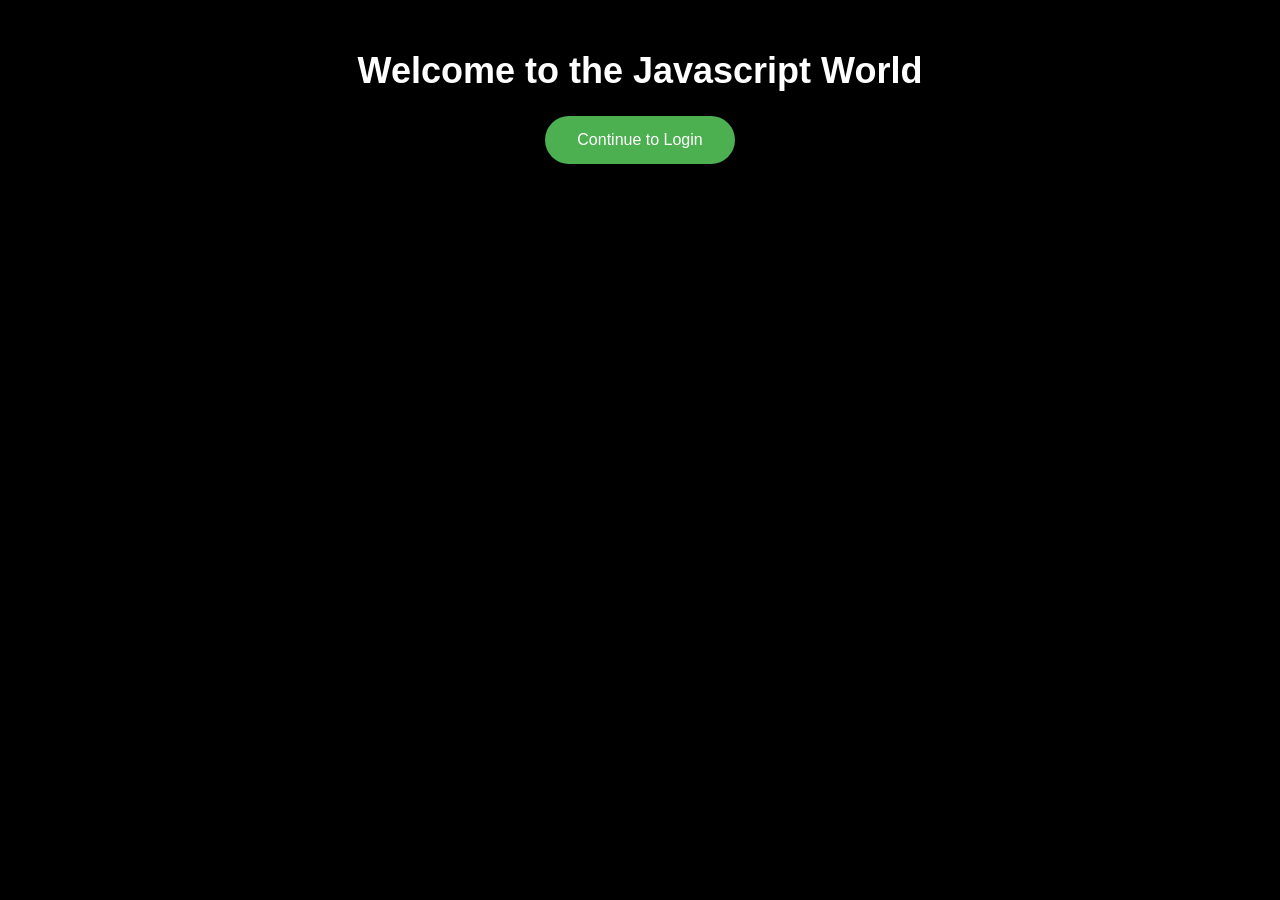
<file: index.html>
<!DOCTYPE html>
<html lang="en">
<head>
    <link rel="stylesheet" href="style.css">
    <meta charset="UTF-8">
    <meta name="viewport" content="width=device-width, initial-scale=1.0">
    <title>Javascript</title>
</head>
<body>
    <div class="container">
        <h1> Welcome to the Javascript World</h1>
        <!-- <button onclick="displayWelcomeMessage()">User Details</button> -->
         <a href="form.html"><button>Continue to Login</button></a>
        
        <div id="output"></div>
    </div>

    <script src="./script.js"></script>
</body>
</html>
</file>
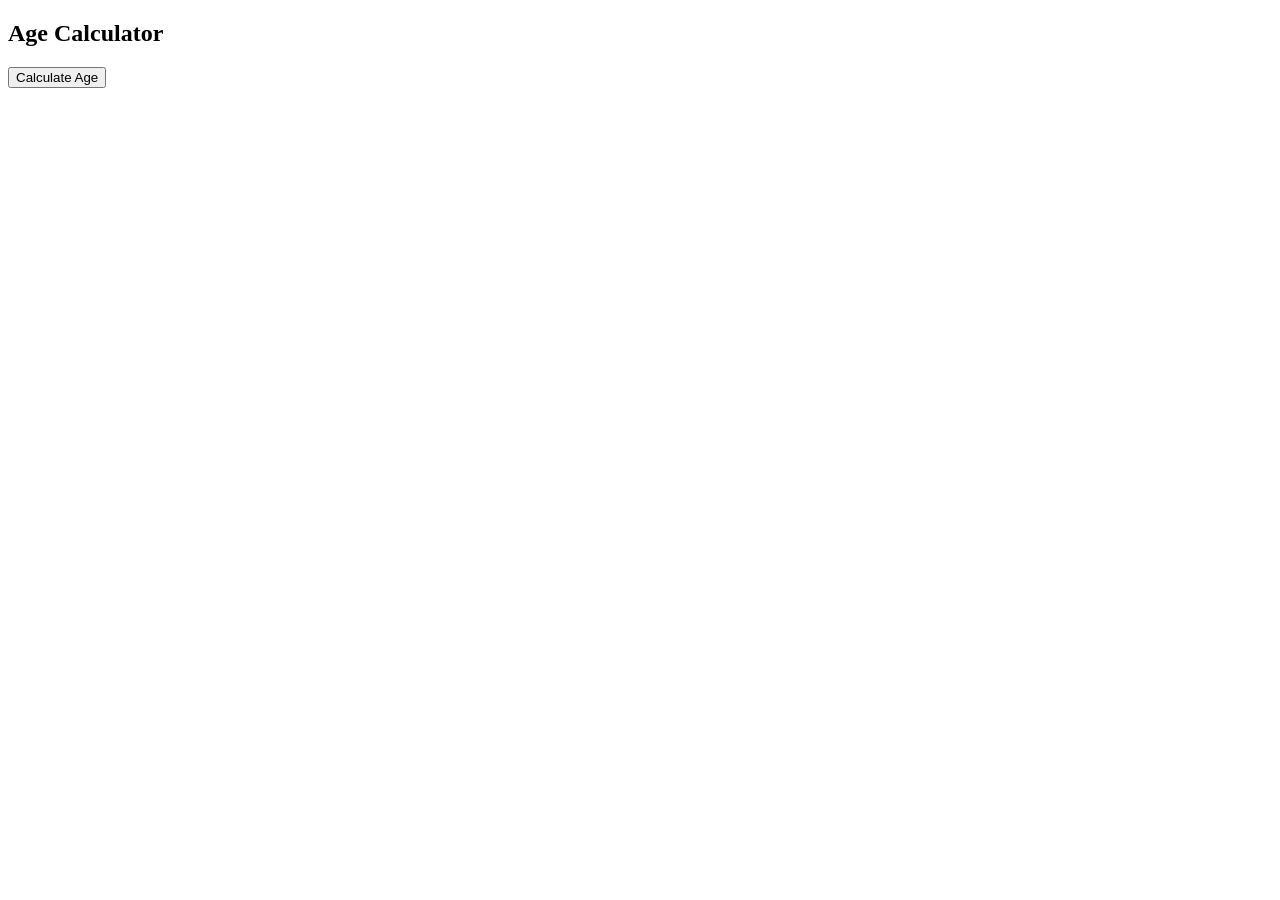
<file: LAB-JS/Age-calculator/index.html>
<!DOCTYPE html>
<html lang="en">
<head>
    <meta charset="UTF-8">
    <meta name="viewport" content="width=device-width, initial-scale=1.0">
    <title>Age Calculator</title>
</head>
<body>
    <h2>Age Calculator</h2>
    <button onclick="calculateAge()">Calculate Age</button>
    <p id="result"></p>
    
    <script src="script.js"></script>
</body>
</html>
</file>
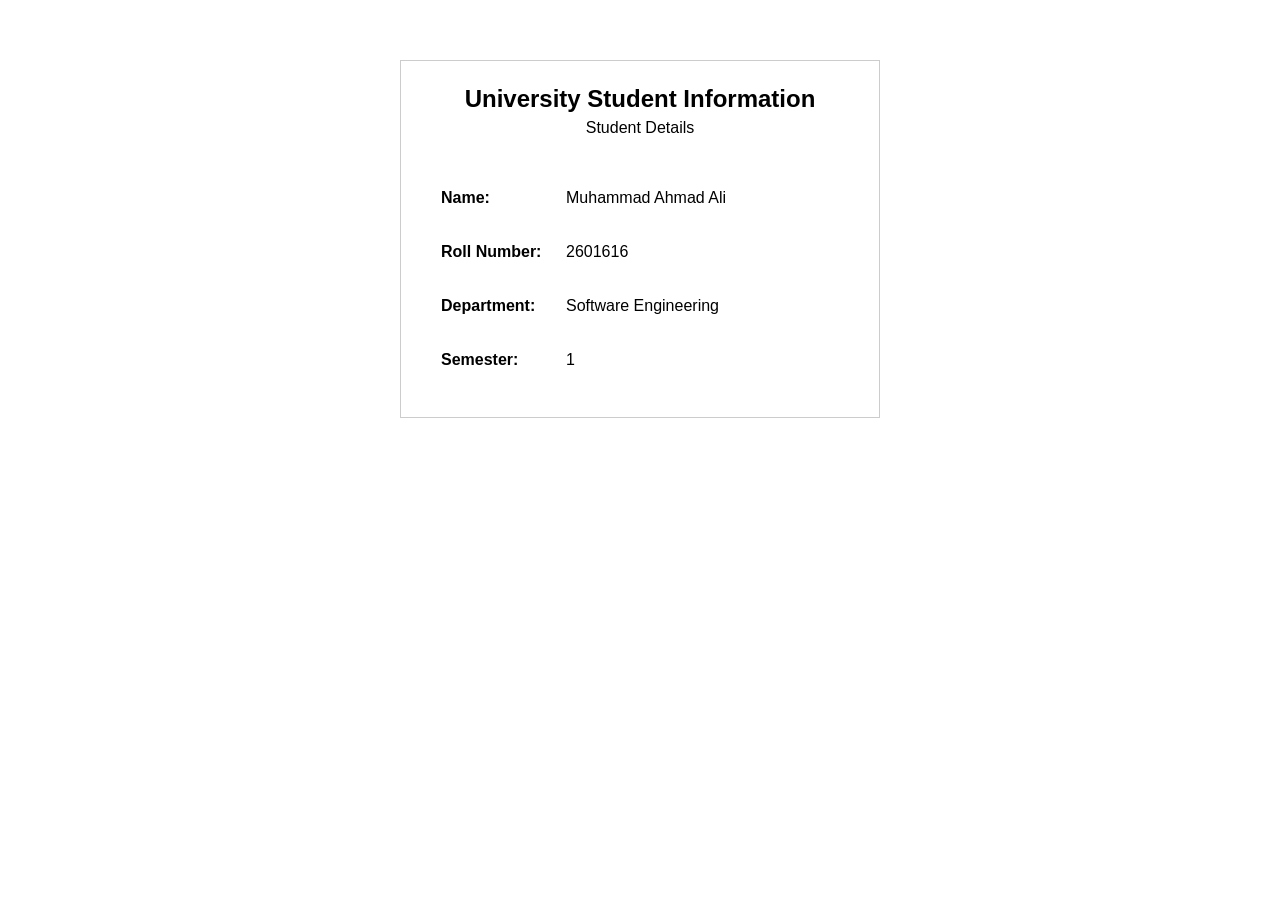
<file: LAB-JS/student-information/index.html>
<!DOCTYPE html>
<html lang="en">
<head>
    <meta charset="UTF-8">
    <meta name="viewport" content="width=device-width, initial-scale=1.0">
    <title>Student-Information</title>
    <link rel="stylesheet" href="style.css">
</head>
<body>
    <h1>University Student Information</h1>
    <h2>Student Details</h2>

    <p id="studentName"></p>
    <p id="rollNumber"></p>
    <p id="department"></p>
    <p id="semester"></p>

    <script src="script.js"></script>
</body>
</html>
</file>
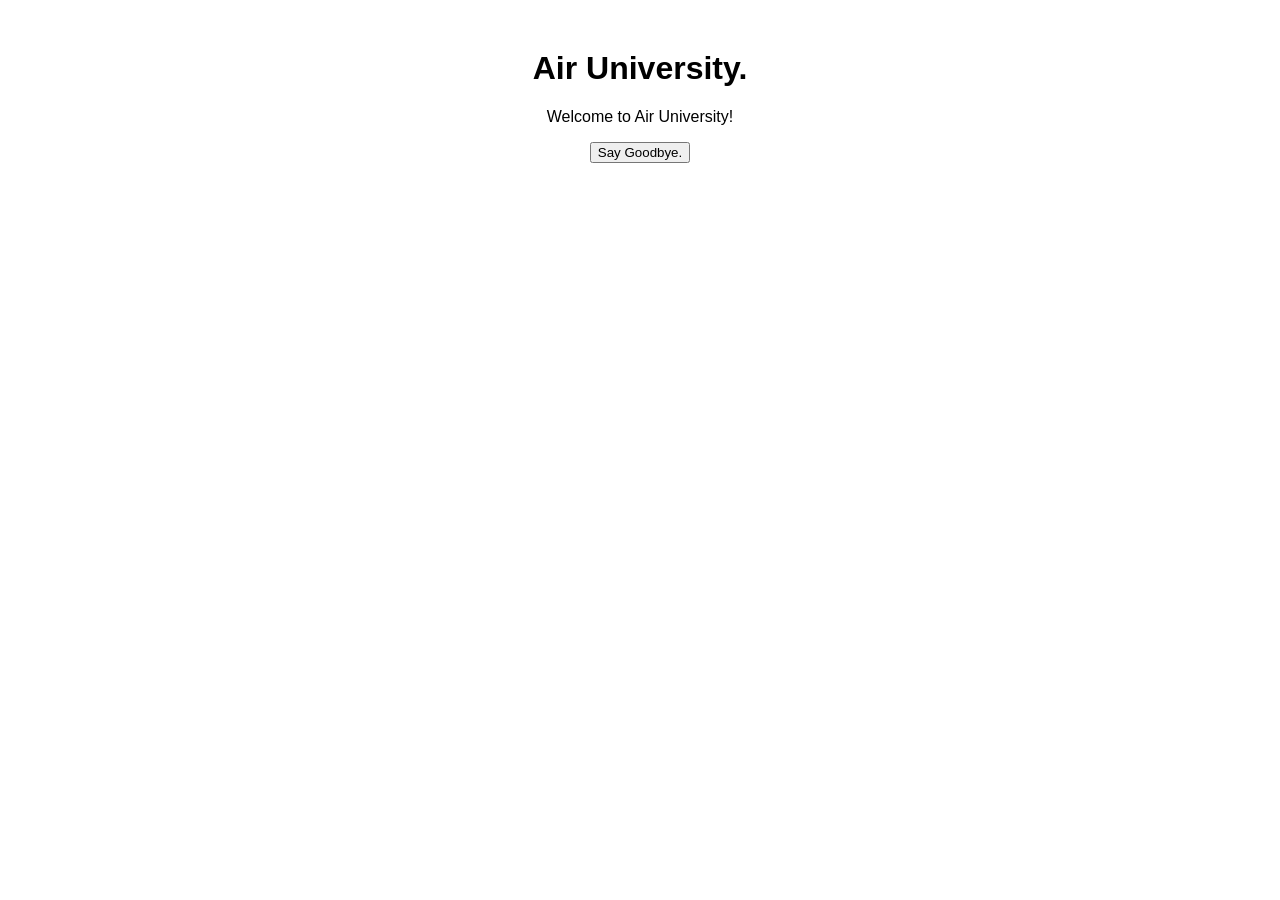
<file: LAB-JS/Welcome-and-Goodbye/index.html>
<!DOCTYPE html>
<html lang="en">
<head>
    <meta charset="UTF-8">
    <meta name="viewport" content="width=device-width, initial-scale=1.0">
    <title>Lab Task 3</title>
    <style>
        body {
            font-family: Arial, sans-serif;
            text-align: center;
            margin-top: 50px;
        }
    </style>
</head>
<body>
    <h1>Air University.</h1>
    <p id="message">Welcome to Air University!</p>
    <button id="goodbye-btn">Say Goodbye.</button>
    <script src="https://code.jquery.com/jquery-3.7.1.min.js"></script>
    <script src="./script.js"></script>
</body>
</html>
</file>
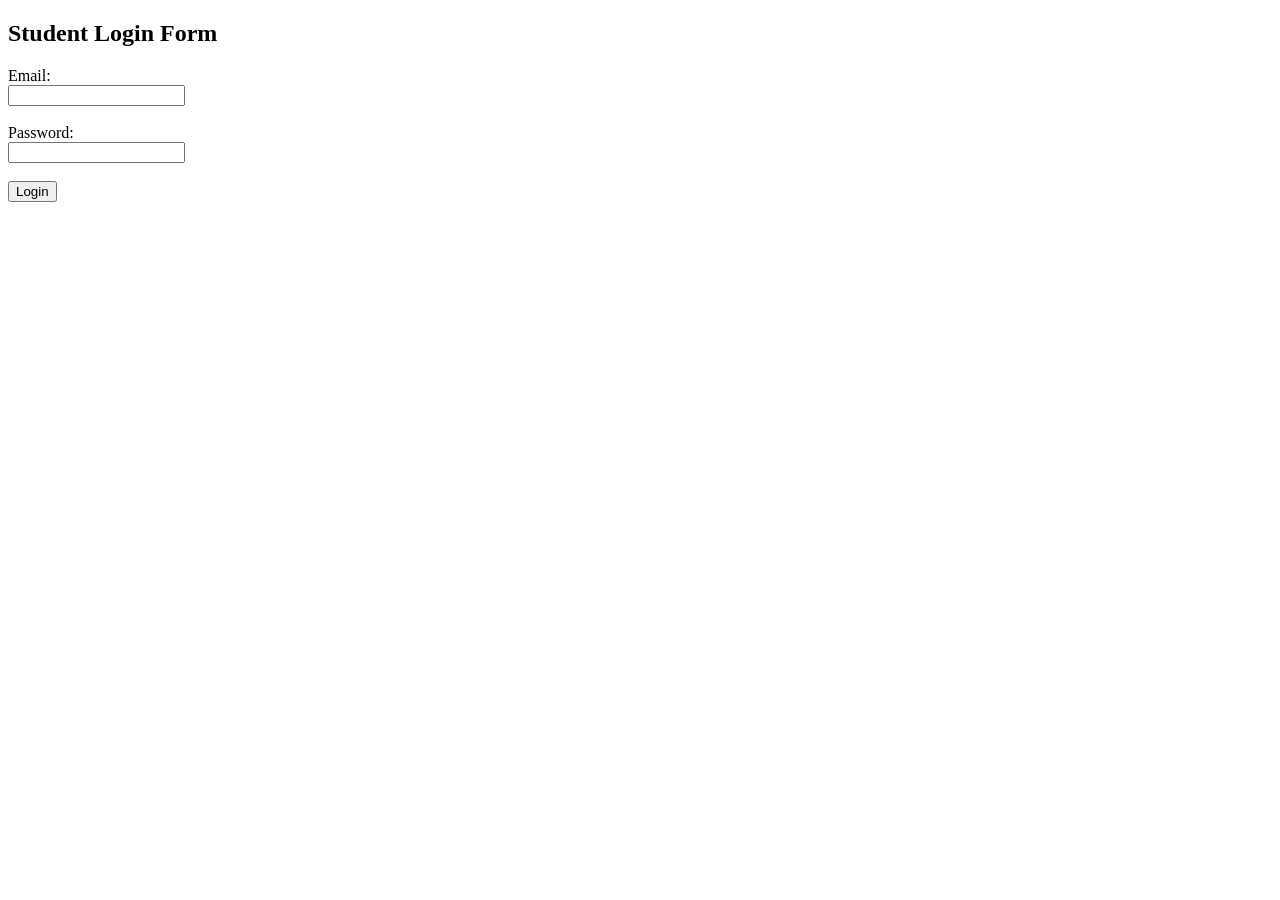
<file: form.html>
<!DOCTYPE html>
<html>
<head>
    <title>Student Login Form</title>
    <style>
        .error {
            color: red;
        }
    </style>
</head>

<body>


    <h2>Student Login Form</h2>


    <form onsubmit="return validateForm()">


        Email:<br>
        <input type="text" id="email">
        <span class="error" id="emailError"></span>
        <br><br>


        Password:<br>
        <input type="password" id="password">
        <span class="error" id="passwordError"></span>
        <br><br>



        <button type="submit" class="btn"   >Login</button>


    </form>


    <h3 id="message"></h3>


    <script>


        function validateForm() {


            // Get input values
            let email = document.getElementById("email").value;
            let password = document.getElementById("password").value;

            let valid = true;


            document.getElementById("emailError").innerHTML = "";
            document.getElementById("passwordError").innerHTML = "";
            document.getElementById("message").innerHTML = "";



            if (email == "") {
                // document.getElementById("emailError").innerHTML =
                //     "Email is required";

                alert("Email is required");
                valid = false;
            }


           else if (password == "") {
                // document.getElementById("passwordError").innerHTML =
                //     "Password is required";

                alert(" password is required");
                valid = false;
            }
            else if (password.length < 6) {
                alert("Password must be at least 6 characters long");
                valid = false;
            }


            if (valid == true) {
                document.getElementById("message").innerHTML =
                    "Login successful!";
                document.getElementById("message").style.color = "green";

                // alert("Login successful!");
                // document.getElementById("message").style.color = "green";
            }


            return false;
        }


    </script>


</body>
</html>
</file>
<file: style.css>
body{
    background-color: #000000;
    color: #ffffff;
}

.container {
    text-align: center;
    margin-top: 50px;
    font-family: Arial, sans-serif;
    /* background-color: #f2f2f2; */
    /* width:auto */
}
.container button {
            background-color: #4CAF50;
            border: none;
            color: white;
            padding: 15px 32px;
            text-align: center;
            text-decoration: none;
            display: inline-block;
            font-size: 16px;
            margin: 4px 2px;
            cursor: pointer;
            border-radius: 650px;
        }

        .container button:hover {
            background-color: #45a049;
        }

    .container h1 {
        font-size: 36px;
        margin-bottom: 20px;
    }
</file>
<file: LAB-JS/student-information/style.css>
* {
    box-sizing: border-box;
    margin: 0;
    padding: 0;
}

body {
    font-family: 'Segoe UI', Tahoma, Geneva, Verdana, sans-serif;
  border: 1px solid #ccc;
    max-width: 480px;
    margin: 60px auto;
    padding: 24px;
}

h1 {
    font-size: 24px;
    text-align: center;
    margin-bottom: 6px;
}

h2 {
    font-size: 16px;
    font-weight: 500;
    text-align: center;
    padding-bottom: 18px;
    margin-bottom: 22px;
}

p {
    font-size: 16px;
    padding: 12px 16px;
    margin-bottom: 12px;
    border-radius: 6px;
}


strong {
    display: inline-block;
    width: 125px;
</file>
